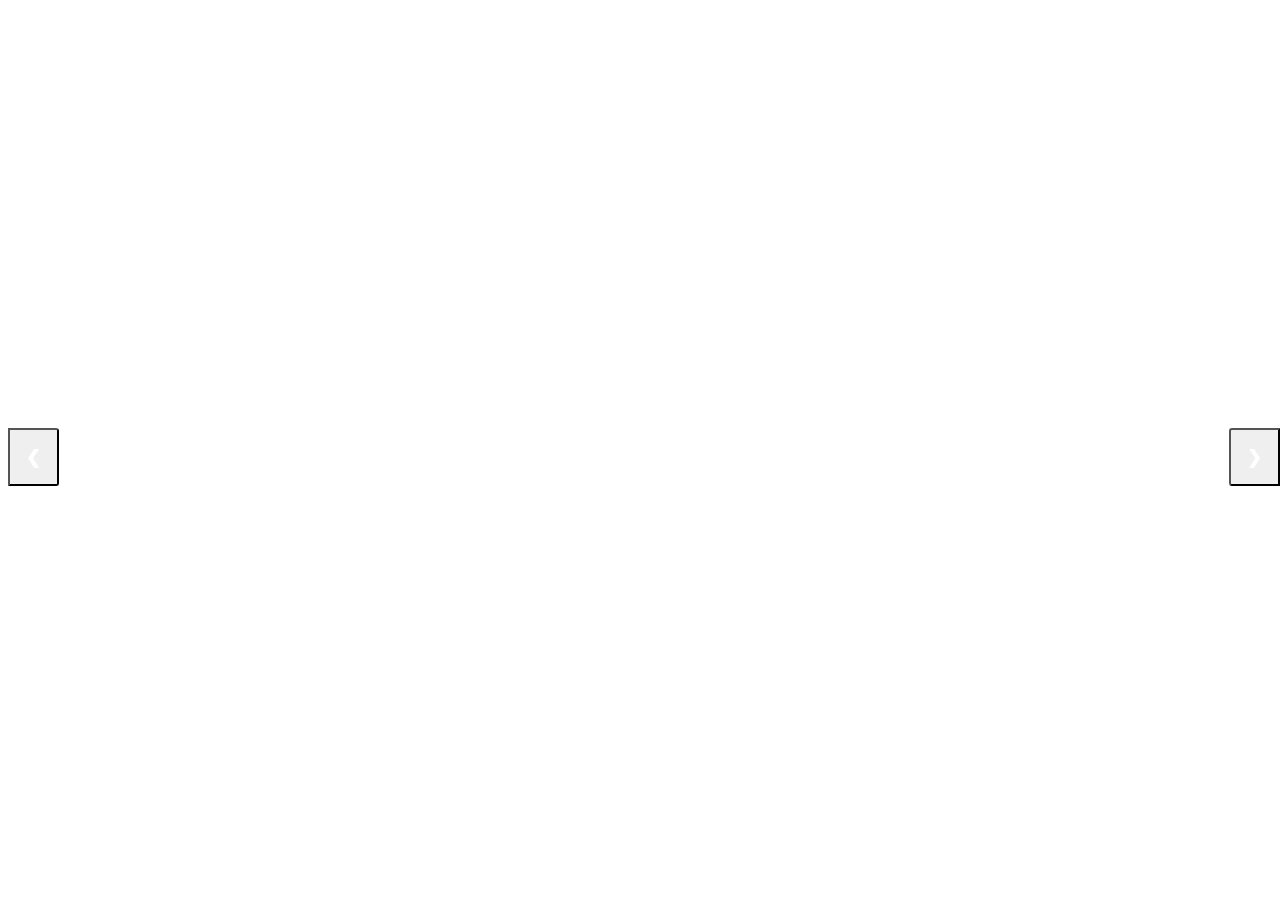
<file: SITE TESTE 1/index.html>
<!DOCTYPE html>
<html>
<head>
    <title>Slideshow Aprimorado</title>
    <link rel="stylesheet" href="css/styles.css">
</head>
<body>
  <div class="slideshow-container">
    <img class="mySlides fade" src="img/banner/1.png">
    <img class="mySlides fade" src="img/banner/2.png">
    <img class="mySlides fade" src="img/banner/3.png">
    <img class="mySlides fade" src="img/banner/4.png">
  </div>

  <button class="prev" onclick="plusSlides(-1)">&#10094;</button>
  <button class="next" onclick="plusSlides(1)">&#10095;</button>

  <script src="./js/script.js"></script>
</body>
</html>
</file>
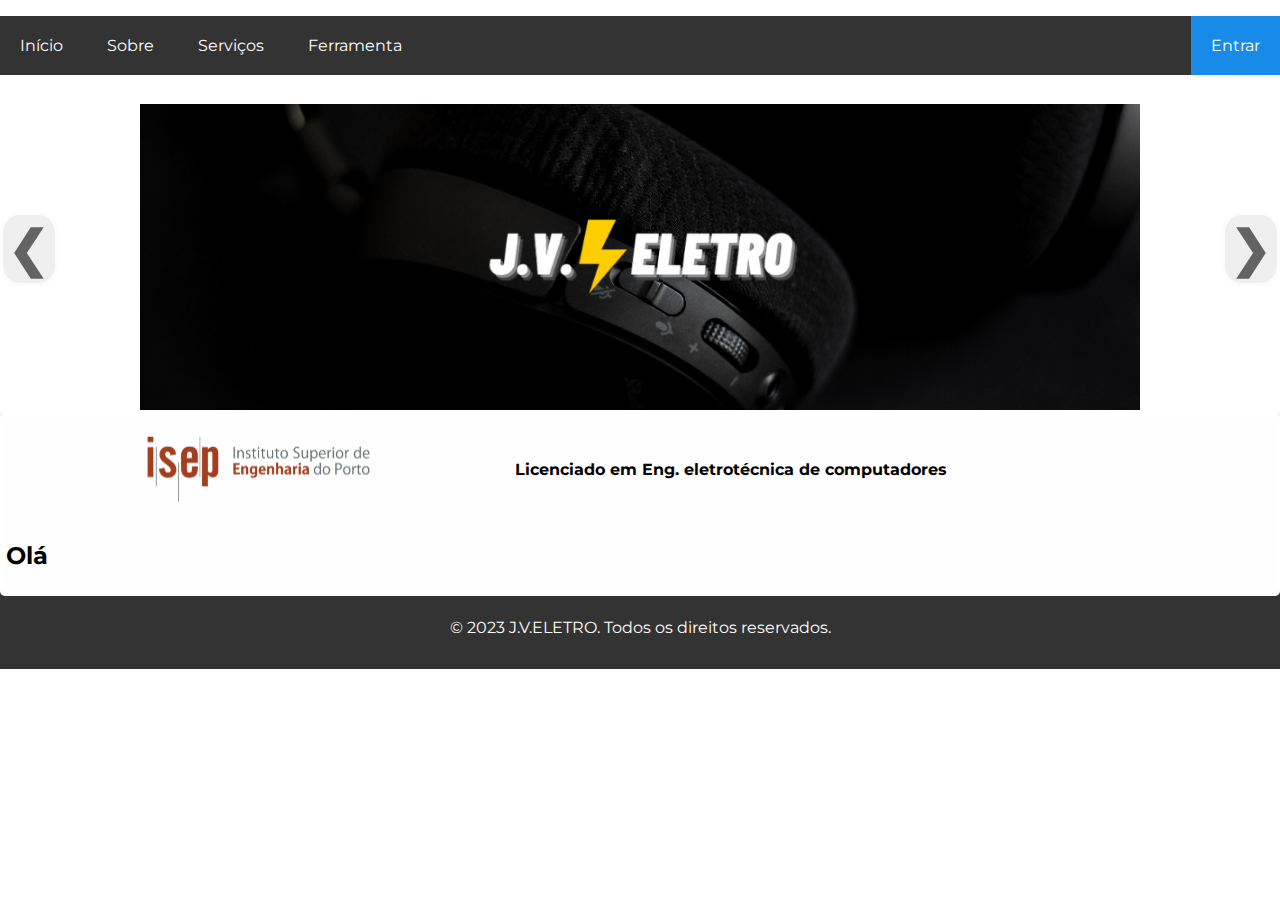
<file: SITE/index.html>
<!DOCTYPE html>
<html lang="pt-pt">

<head>
    <meta charset="UTF-8">
    <meta name="viewport" content="width=device-width, initial-scale=1.0">

    <title> J. V. ELETRO </title>

    <link rel="stylesheet" href="css/styles.css">
    
</head>

<body>

    <!--Menu de navegação start-->
    <nav>
        <ul id="menu">
            <li><a href="index.html">Início</a></li>
            <li><a href="sobre.html">Sobre</a></li>
            <li><a href="servi.html">Serviços</a></li>
            <li><a href="calibra.html">Ferramenta</a></li>
            <li><a href="#">Entrar</a></li>
        </ul>
    </nav>
    <!--Menu de navegação end-->

  
    <section>
        <!--Slider start-->
        <div class="slide">
            <div class="slideshow-container">
                <img class="mySlides fade" src="img/banner/1.png" style="width:100%">
                <img class="mySlides fade" src="img/banner/2.png" style="width:100%">
                <img class="mySlides fade" src="img/banner/3.png" style="width:100%">
                <img class="mySlides fade" src="img/banner/4.png" style="width:100%">
                <img class="mySlides fade" src="img/banner/5.png" style="width:100%">
            </div>
        </div>
        <!--Slide end-->     

        <button class="prev" onclick="plusSlides(-1)">&#10094;</button>
        <button class="next" onclick="plusSlides(1)">&#10095;</button>     

        <div class="cont2">
            <table>
                <tr class="fristtb">
                </tr>
                <tr>
                  <th class="con1l1"><img class="img321" src="img/ISEP.png"></th>
                  <th>Licenciado em Eng. eletrotécnica de computadores</th>
                </tr>
                <tr>
                    <th> <h2>Olá</h2> </th>
                </tr>
              </table>
        </div>
        
        <div> </div>

    </section>

    <div>
        <h></h>
    </div>

    <footer>
        <p>&copy; 2023 J.V.ELETRO. Todos os direitos reservados.</p>
    </footer>

    <script src="./js/slideshow.js"></script>
</body>

</html>
</file>
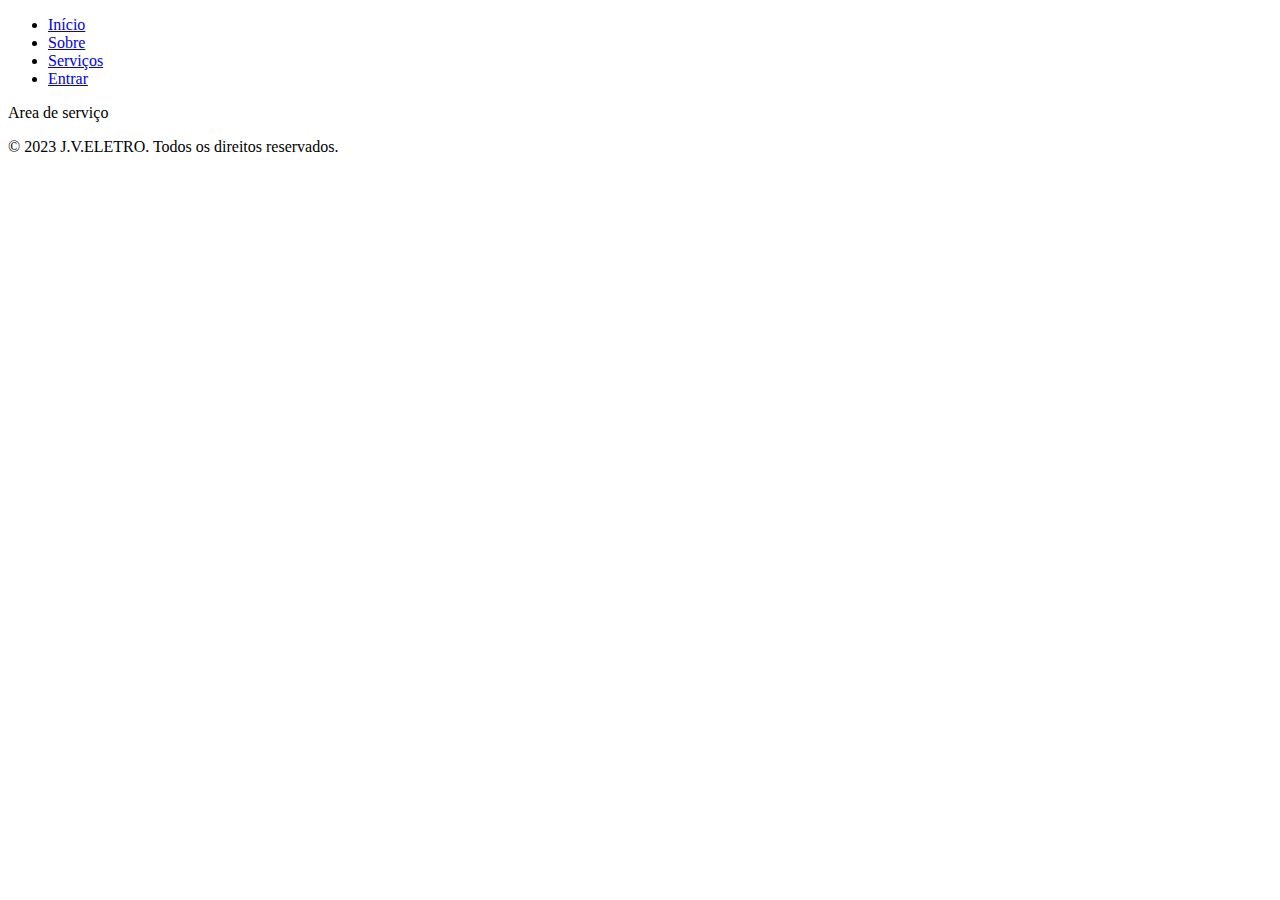
<file: SITE TESTE 1/servi.html>
<!DOCTYPE html>
<html lang="pt-pt">

<head>
    <meta charset="UTF-8">
    <meta name="viewport" content="width=device-width, initial-scale=1.0">
    <title> J. V. ELETRO </title>
    <link rel="stylesheet" href="css/styles.css">
</head>

<body>
    <header>

    </header>
    <nav>
        <ul id="menu">
            <li><a href="index.html">Início</a></li>
            <li><a href="sobre.html">Sobre</a></li>
            <li><a href="servi.html">Serviços</a></li>
            <li><a href="#">Entrar</a></li>
        </ul>
    </nav>
    <section>
        <p>Area de serviço</p>
    </section>

    <footer>
        <p>&copy; 2023 J.V.ELETRO. Todos os direitos reservados.</p>
    </footer>
</body>

</html>
</file>
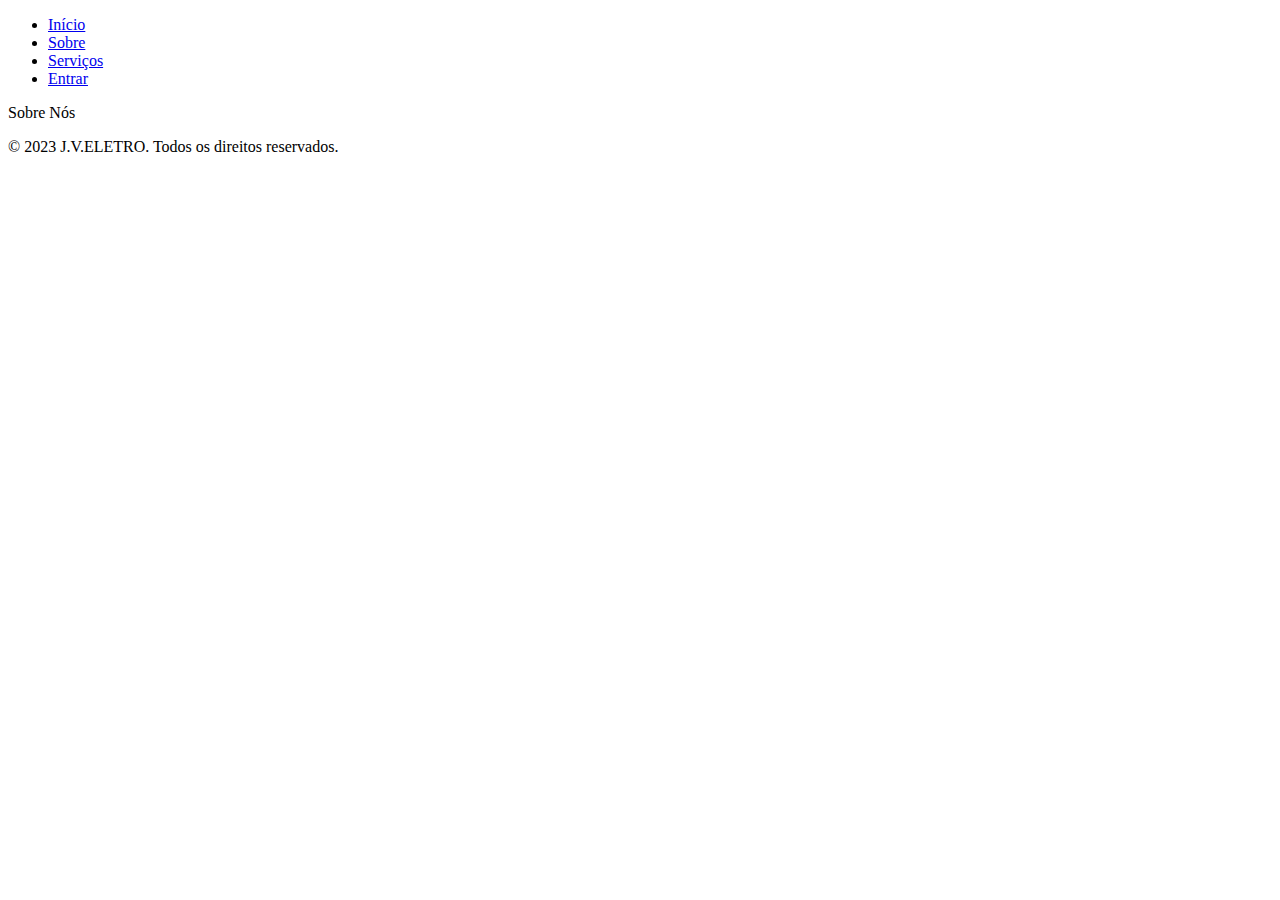
<file: SITE TESTE 1/sobre.html>
<!DOCTYPE html>
<html lang="pt-pt">

<head>
    <meta charset="UTF-8">
    <meta name="viewport" content="width=device-width, initial-scale=1.0">
    <title> J. V. ELETRO </title>
    <link rel="stylesheet" href="css/styles.css">
</head>

<body>
    <header>

    </header>
    <nav>
        <ul id="menu">
            <li><a href="index.html">Início</a></li>
            <li><a href="sobre.html">Sobre</a></li>
            <li><a href="servi.html">Serviços</a></li>
            <li><a href="#">Entrar</a></li>
        </ul>
    </nav>

    <section>
        <p>Sobre Nós</p>
    </section>

    <footer>
        <p>&copy; 2023 J.V.ELETRO. Todos os direitos reservados.</p>
    </footer>
</body>

</html>
</file>
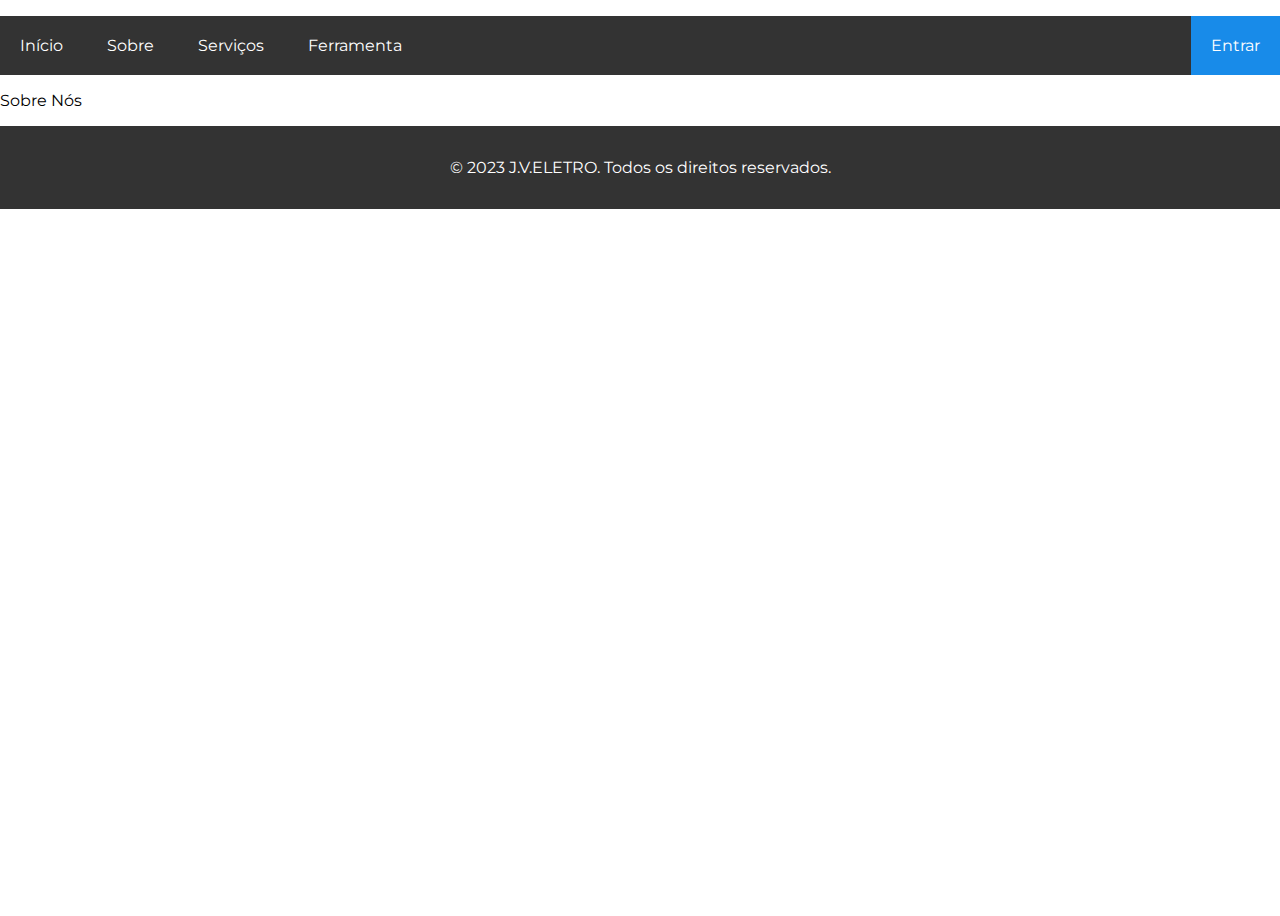
<file: SITE/calibra.html>
<!DOCTYPE html>
<html lang="pt-pt">

<head>
    <meta charset="UTF-8">
    <meta name="viewport" content="width=device-width, initial-scale=1.0">
    <title> J. V. ELETRO </title>
    <link rel="stylesheet" href="css/styles.css">
</head>

<body>
    <header>

    </header>
    <nav>
        <ul id="menu">
            <li><a href="index.html">Início</a></li>
            <li><a href="sobre.html">Sobre</a></li>
            <li><a href="servi.html">Serviços</a></li>
            <li><a href="calibra.html">Ferramenta</a></li>
            <li><a href="#">Entrar</a></li>
        </ul>
    </nav>

    <section>
        <p>Sobre Nós</p>
    </section>

    <footer>
        <p>&copy; 2023 J.V.ELETRO. Todos os direitos reservados.</p>
    </footer>
</body>

</html>
</file>
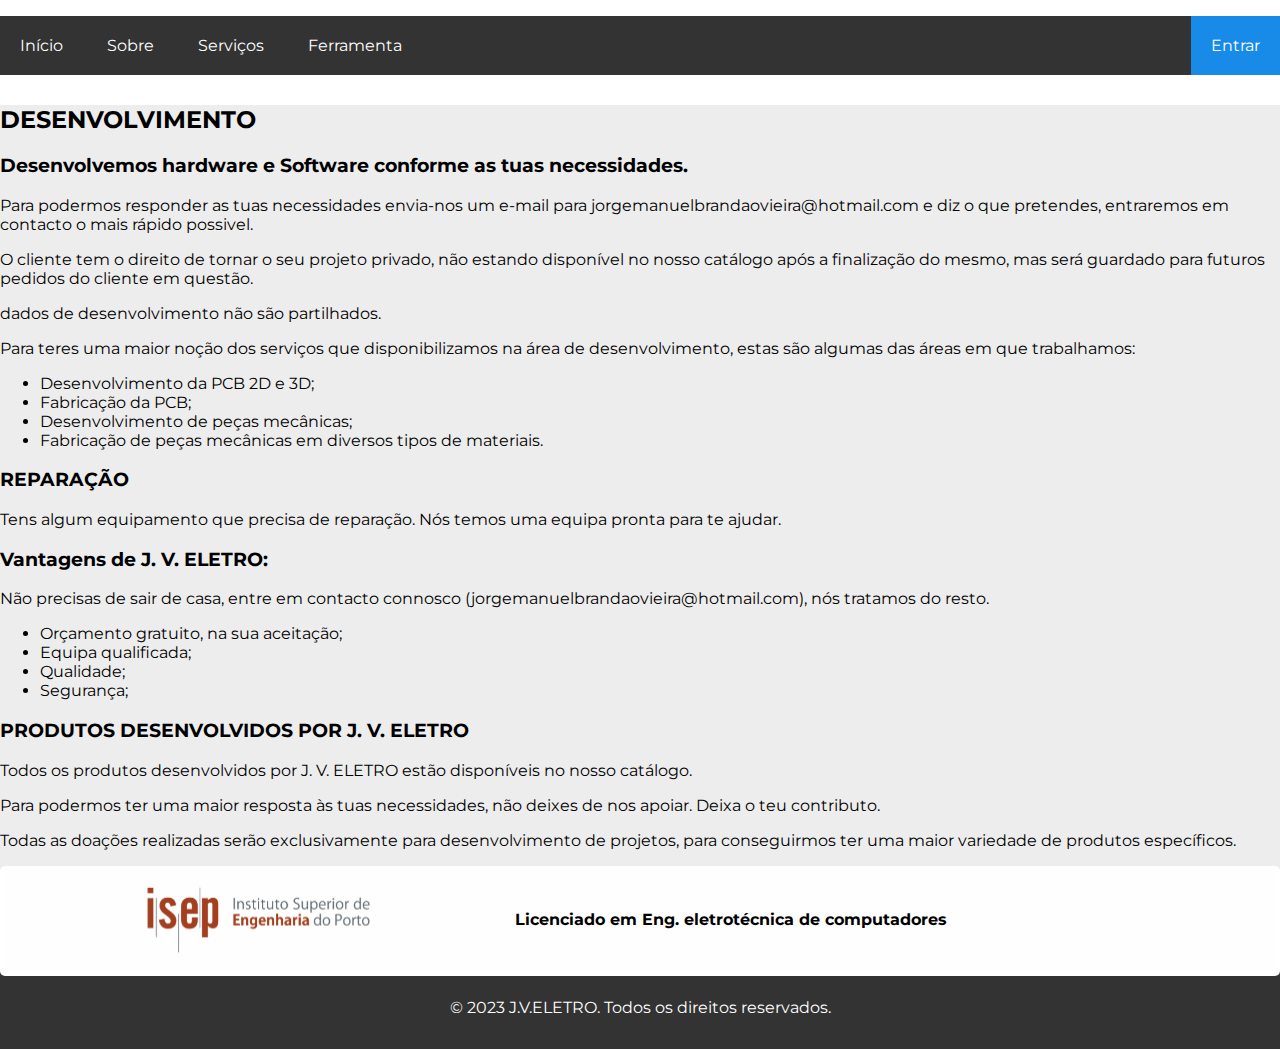
<file: SITE/servi.html>
<!DOCTYPE html>
<html lang="pt-pt">

<head>
    <meta charset="UTF-8">
    <meta name="viewport" content="width=device-width, initial-scale=1.0">
    <title> J. V. ELETRO </title>
    <link rel="stylesheet" href="css/styles.css">
</head>

<body>
    <header>

    </header>
    <nav>
        <ul id="menu">
            <li><a href="index.html">Início</a></li>
            <li><a href="sobre.html">Sobre</a></li>
            <li><a href="servi.html">Serviços</a></li>
            <li><a href="calibra.html">Ferramenta</a></li>
            <li><a href="#">Entrar</a></li>
        </ul>
    </nav>

    <section>

        <div class="cont2">

            <table>
                <tr>
                  <th class="con1l1"> <img class="img321" src="img/ISEP.png"> </th>
                  <th>Licenciado em Eng. eletrotécnica de computadores</th>
                </tr>
                <tr class="line2">
                    <h2>DESENVOLVIMENTO</h2>

                        <h3>Desenvolvemos hardware e Software conforme as tuas necessidades.</h3>
                        
                        <p>Para podermos responder as tuas necessidades envia-nos um e-mail para jorgemanuelbrandaovieira@hotmail.com e diz o que pretendes, entraremos em contacto o mais rápido possivel.</p>
                        
                        <p>O cliente tem o direito de tornar o seu projeto privado, não estando disponível no nosso catálogo após a finalização do mesmo, mas será guardado para futuros pedidos do cliente em questão.</p>
                        
                        <p>dados de desenvolvimento não são partilhados.</p>
                        
                        <p>Para teres uma maior noção dos serviços que disponibilizamos na área de desenvolvimento, estas são algumas das áreas em que trabalhamos:</p>
                        <ul>
                            <li>Desenvolvimento da PCB 2D e 3D;</li>
                            <li>Fabricação da PCB;</li>
                            <li>Desenvolvimento de peças mecânicas;</li>
                            <li>Fabricação de peças mecânicas em diversos tipos de materiais.</li>
                          </ul>                  
                        
                        <h3>REPARAÇÃO</h3>

                        <p>Tens algum equipamento que precisa de reparação. Nós temos uma equipa pronta para te ajudar.</p>
                        <p><h3>Vantagens de J. V. ELETRO:</h3>
                        <p>Não precisas de sair de casa, entre em contacto connosco (jorgemanuelbrandaovieira@hotmail.com), nós tratamos do resto.</p>
                        <ul>
                            <li>Orçamento gratuito, na sua aceitação;</li>
                            <li>Equipa qualificada;</li>
                            <li>Qualidade;</li>
                            <li>Segurança;</li>
                        </ul>                    

                        <h3>PRODUTOS DESENVOLVIDOS POR J. V. ELETRO</h3>

                        <p>Todos os produtos desenvolvidos por J. V. ELETRO estão disponíveis no nosso catálogo. </p>
                        <p>Para podermos ter uma maior resposta às tuas necessidades, não deixes de nos apoiar. Deixa o teu contributo.</p>
                        <p>Todas as doações realizadas serão exclusivamente para desenvolvimento de projetos, para conseguirmos ter uma maior variedade de produtos específicos.</h2></p>                </tr>
              </table>
        </div>

    </section>

    <footer>
        <p>&copy; 2023 J.V.ELETRO. Todos os direitos reservados.</p>
    </footer>
</body>

</html>
</file>
<file: SITE TESTE 1/css/styles.css>
.slideshow-container {
    max-width: 1000px;
    position: relative;
    top: 130px;
    left: -50px;
    margin: auto;
  }
  
  .mySlides {
    display: none;
    animation-name: fade;
    animation-duration: 1.5s;
  }
  
  .prev, .next {
    cursor: pointer;
    position: absolute;
    top: 50%;
    width: auto;
    margin-top: -22px;
    padding: 16px;
    color: white;
    font-weight: bold;
    font-size: 18px;
    transition: 0.6s ease;
    border-radius: 0 3px 3px 0;
    user-select: auto;
  }
  
  /* Efeitos de transição */
  @keyframes fade {
    from {opacity: .4} 
    to {opacity: 1}
  }
  
  /* Posicionamento dos botões */
  .next {
    right: 0;
    border-radius: 3px 0 0 3px;
  }
</file>
<file: SITE/css/styles.css>
@import url('https://fonts.googleapis.com/css2?family=Montserrat&display=swap');

body {
    margin: 0;
    padding: 0;
    height: 100vh;
    display: f;
    justify-content: center;
    align-items: center;
    background-color: rgb(255, 255, 255);
    font-family: 'Montserrat', sans-serif;
}

#menu{
    list-style: none;
    padding: 0;
    background-color: #333;
}

#menu li{
    display: inline;
}

#menu li a{
    color: #ffffff;
    text-decoration: none;
    display: inline-block;
    padding: 20px;
    transition: background .4s;
}

#menu li a:hover{
    background-color: rgb(24, 139, 233);
}

#menu li:last-child a{
    float: right;
    background-color: rgb(24, 139, 233);
}

footer {
    background: #333;
    color: white;
    text-align: center;
    padding: 1rem 0;
    /*position: fixed;*/
    bottom: 0;
    width: 100%;
}

/*Tabela*/
table {
  border:3px solid rgba(255, 255, 255, 0.788);
  border-radius: 5px;
  background-color: rgb(255, 254, 254);
  align-items: right;
  width: 100%;
  height: auto;
  text-align: left;
}

.fristtb{

}

.cont2 {
  position: relative;
  max-width: 100%;
  top: 10px;
  left: auto;
  background: rgba(94, 87, 87, 0.11);
}

.con1l1{
  width: 40%;
  height: auto;
  align-content: center;
}

.line1{
  background-color: rgb(255, 254, 254);

}

.img321{
  width: 50%;
  height: auto;
  background-color: none;
  display: block;
  margin: 0 auto;
}

.text{
  position: relative;
  top: 120px;
  left: auto;
  width: 100%;
  height: auto;
  background: rgba(94, 87, 87, 0.11);
  display: block;
  margin: 0 auto;
}

/* 
CSS do slide
*/


.slide {
  max-width: 100%;
  position: relative;
  top: 10px;
  left: auto;
  background: rgba(255, 255, 255, 0.11);
  border:3px solid rgb(255, 255, 255);
  border-radius: 5px;

}

.slideshow-container {
  max-width: 1000px;
  position: center;
  margin: auto;
}

.mySlides {
  display: none;
  animation-name: fade;
  animation-duration: 1.5s;
}

  .prev, .next {
    cursor: pointer;
    position: absolute;
    top: 26%;
    width: auto;
    margin-top: -22px;
    padding: 5px;
    color: rgb(100, 99, 99);
    font-weight: bold;
    font-size: 50px;
    transition: 0.6s ease;
    border:3px solid rgba(255, 255, 255, 0.788);
    border-radius: 20px;
    user-select: auto;
  }
    
  /* Efeitos de transição */
  @keyframes fade {
    from {opacity: .4} 
    to {opacity: 1}
  }
  
  /* Posicionamento dos botões */
  .next {
    right: 0;
    border-radius: 1px 0 0 1px;
    border-radius: 20px;
  }
</file>
